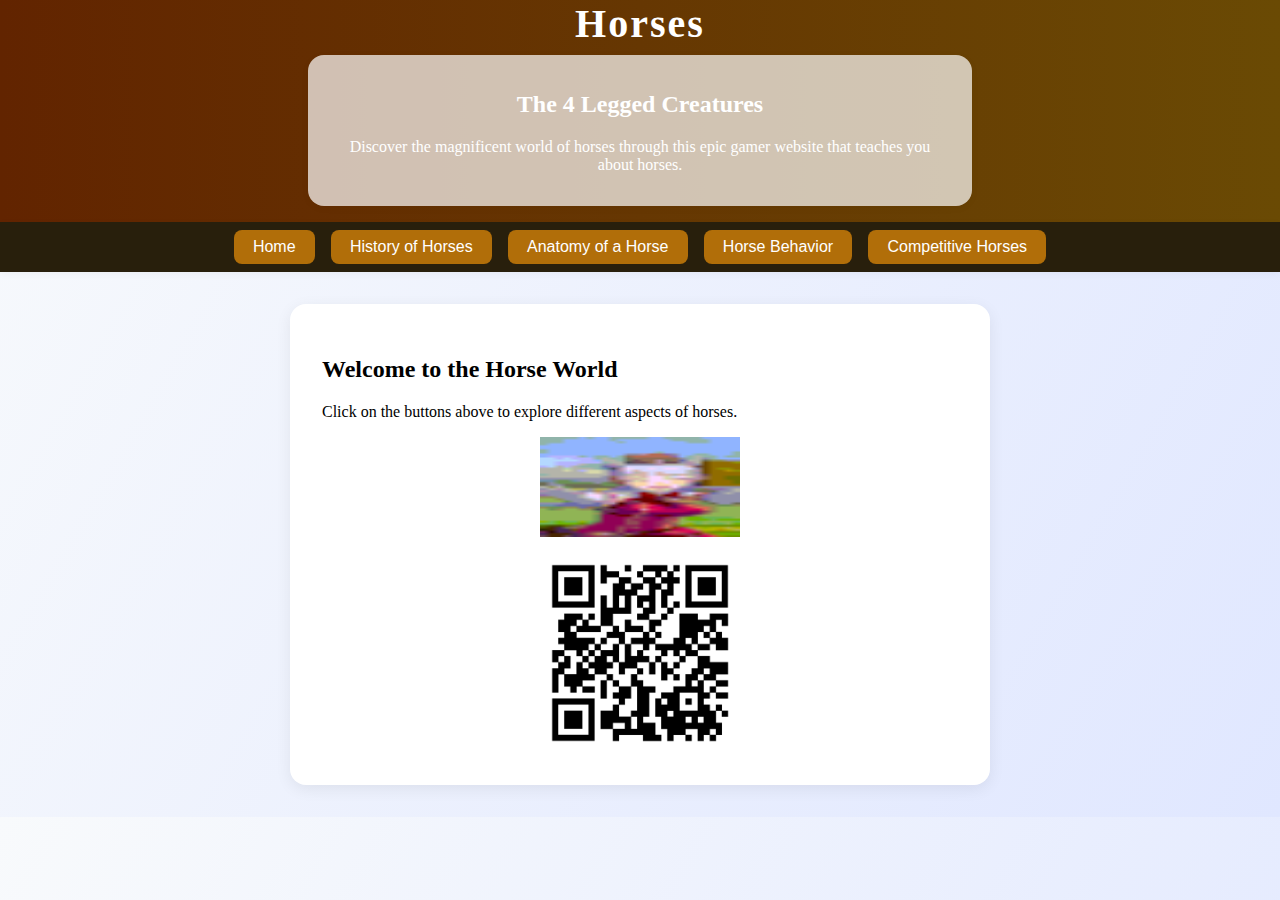
<file: index.html>
<!DOCTYPE html>
<html lang="en">

<head>
    <meta charset="UTF-8">
    <meta name="viewport" content="width=device-width, initial-scale=1.0">
    <title>Horses</title>
    <script src="main.js" defer></script>
    <link rel="stylesheet" href="style.css">
</head>

<body>
    <header class="main-header">
        <h1>Horses</h1>
        <div class="hero-content">
            <h2>The 4 Legged Creatures</h2>
            <p>Discover the magnificent world of horses through this epic gamer website that teaches you about horses.
            </p>
        </div>

    </header>
    <button id="hamIcon" aria-label="Open Menu">☰</button>
    <nav class="main-nav"> <!--menu system-->
        <ul>
            <li><button id="homebtn">Home</button></li>
            <li><button id="page1btn">History of Horses</button></li>
            <li><button id="page2btn">Anatomy of a Horse</button></li>
            <li><button id="page3btn">Horse Behavior</button></li>
            <li><button id="page4btn">Competitive Horses</button></li>
        </ul>
    </nav>

    <main id="pagecontainer">
        <section class="page card" id="page1">
            <h2>Welcome to the Horse World</h2>
            <p>Click on the buttons above to explore different aspects of horses.</p>
            <img id="horsekick" src="images/horsekick.gif" alt="Horse kick animation">
            <img id="QRCode" src="images/QRCode.jpg" alt="QR Code">
        </section>
        <section class="page card" id="page2">
            <h2>History of Horses</h2>
            <div class="button-group">
                <button id="leftBtn">Left</button>
                <button id="resetBtn">Reset</button>
                <button id="rightBtn">Right</button>

            </div>
            <div id="ball" class="mambo idle"></div>
            <div id="contentBox">
                <p>Use the buttons or A & D to move the horse</p>
            </div>
        </section>
        <section class="page card" id="page3">
            <h2>Anatomy of a Horse</h2>
            <p>Learn about the different parts of a horse's body and their functions.</p>
            <p>Input the keywords or click on the buttons to go to it!</p>

            <form id="KeywordInput">
                <label for="Keyword">Keywords:</label>
                <input type="text" id="Keyword" name="Keyword" placeholder="e.g. Body">
                <button type="submit" id="Submit">Submit</button>
            </form>
            <p id="output"></p>
            <img src="images/Horsetomy.jpg" alt="Horse Anatomy" class="anatomy-image">
            <div class="anatomy-buttons">
                <button id="headBtn">Head</button>
                <button id="neckBtn">Neck</button>
                <button id="bodyBtn">Body</button>
                <button id="legsBtn">Legs</button>
                <button id="hoovesBtn">Hooves</button>
            </div>
            <div class="anatomy-info">
                <p id="anatomyText">Click on the buttons to learn more about each part of the horse's anatomy.</p>
            </div>
        </section>
        <section class="page card" id="page4">
            <h2>Horse Behavior</h2>
            <p>Learn about how horses interact, communicate, and live in herds.</p>
            <div class="behavior-section" id="haru">
                <h3 id="Haru1">Horse Herds</h3>
                <p id="Haru2">Horses are social animals that live in groups called herds.</p>
                <img src="images/HaruUrara.jpg" alt="Horse Herd" class="herd-image">
                <p id="Haru3">Herds provide safety and social interaction for horses.</p>
            </div>
            <div class="behavior-section">
                <h3>Communication</h3>
                <p>Horses communicate through body language, vocalizations, and facial expressions.</p>
                <img src="images/SpeChan.jpg" alt="Horse Communication" class="communication-image">
                <p>Understanding horse behavior is key to building a strong bond with them.</p>
            </div>
            <div class="behavior-section">
                <h3>Playful Nature</h3>
                <p>Horses are playful creatures and enjoy activities like running, jumping, and playing with each other.
                </p>
                <img src="images/Goldshi.jpg" alt="Horse Play" class="play-image">
                <p>Play is essential for their physical and mental well-being.</p>
            </div>
        </section>
        <section class="page card" id="page5">
            <div id="introText">
                <h2>Competitive Horses</h2>
                <p>Lets look at some of the well known famous horses when it comes to racing.</p>
                <p>You can do so by playing the clicker game and unlocking new info using the points you get.</p>
                <p>Click Matikanetannhauser to get score.</p>
            </div>

            <div class="game-section">
                <h2 id="scoreBox">Score: None</h2>
                <img id="durianId" src="images/Mambo.jpg" alt="durian image">
            </div>

            <div class="dropdown-container">
                <button class="dropdown-toggle">Open Store</button>
                <div class="dropdown-content">
                    <button class="mamboNav" id="doubleScore" data-tooltip="Doubles the score gained per click!">Double
                        Score: 20 Score</button>
                    <button class="mamboNav" id="firstCreature" data-tooltip="Someone who likes honey. (+1 Score)">2nd
                        Creature: 30 Score</button>
                    <button class="mamboNav" id="secondCreature" data-tooltip="Worth 12 Billion Yen. (+1 Score)">3rd
                        Creature: 40 Score</button>
                    <button class="mamboNav" id="BestiaryLog1" data-tooltip="Learn about a horse!">Bestiary Log 1: 50
                        Score</button>
                    <button class="mamboNav" id="BestiaryLog2" data-tooltip="Learn about a horse!">Bestiary Log 2: 50
                        Score</button>
                </div>
            </div>

            <div class="dropdown-bestiary">
                <button class="bestiary-toggle">Open Bestiary</button>
                <div class="bestiary-content">
                    <button class="bestiaryNav" id="firstBestiaryCreature">Not Unlocked</button>
                    <button class="bestiaryNav" id="secondBestiaryCreature">Not Unlocked</button>
                </div>
            </div>

            <div class="dropdown-objectives">
                <button class="objectives-toggle">Open Objectives</button>
                <div class="objectives-content">
                    <p id="obj1">1. Purchase everything in the store.</p>
                    <p id="obj2">2. Unlock and read the bestiary.</p>
                    <p id="obj3">3. Possess 100 points.</p>
                </div>
            </div>

            <div class="bestiary-page1" id="silence-suzuka">
                <span class="close-btn">×</span>
                <div class="bestiary-content-wrapper">
                    <div class="bestiary-text">
                        <h3>Silence Suzuka</h3>
                        <p>Silence Suzuka was a legendary Japanese Thoroughbred known for her exceptional speed and
                            grace on the
                            racetrack. Born on May 1, 1994, in Biratori Town, Hokkaido, Japan, she was sired by the
                            renowned
                            Sunday Silence and out of the mare Wakia. Trained by Mitsuru Hashida and owned by Keiji
                            Nagai,
                            Silence Suzuka quickly became a sensation in Japanese horse racing.</p>

                        <p>Her racing career was marked by dominance on turf distances ranging from 7 to 10 furlongs. In
                            1998,
                            she secured several prestigious victories, including the <strong>Takarazuka Kinen</strong>,
                            <strong>Mainichi Ōkan</strong>, <strong>Kinko Sho</strong>, <strong>Nakayama Kinen</strong>,
                            and
                            <strong>Kokura Daishoten</strong>, amassing total earnings of ¥455,984,000. Her racing
                            record stood
                            at 16 starts with 9 wins, 1 second, and 0 thirds.
                        </p>

                        <p>Tragically, her promising career was cut short when she suffered a fatal injury during the
                            1998
                            Autumn Tenno Sho, leading to her euthanasia on November 1, 1998, at the age of 4. Despite
                            her brief
                            career, Silence Suzuka left an indelible mark on the sport and was posthumously honored as
                            one of
                            Japan's greatest racehorses.</p>

                        <p>Her legacy continues to inspire, notably as the inspiration for the character Silence Suzuka
                            in the
                            anime series <em>Uma Musume: Pretty Derby</em>, where she is depicted as a spirited and
                            dedicated
                            horse girl.</p>

                    </div>
                    <div class="bestiary-image">
                        <img src="images/SilenceSuzuka.jpg" alt="Silence Suzuka">
                    </div>
                </div>
            </div>
            <div class="bestiary-page2" id="secretariat">
                <span class="close-btn">×</span>
                <div class="bestiary-content-wrapper">
                    <div class="bestiary-text">
                        <h3>Secretariat</h3>
                        <p>Secretariat was an American Thoroughbred racehorse celebrated for his extraordinary speed,
                            power, and heart. Born on March 30, 1970, at Meadow Farm in Virginia, he was sired by Bold
                            Ruler and out of the mare Somethingroyal. Trained by Lucien Laurin and owned by Penny
                            Chenery’s Meadow Stable, Secretariat quickly rose to legendary status in the world of horse
                            racing.</p>

                        <p>His racing career was highlighted by his historic 1973 Triple Crown victory, winning the
                            Kentucky Derby, Preakness Stakes, and Belmont Stakes with remarkable dominance. Notably, his
                            Belmont Stakes win is famous for the record-breaking 31-length lead and a world record time
                            of 2:24 for 1.5 miles on dirt. Over his career, Secretariat had 21 starts with 16 wins, 3
                            seconds, and 1 third, earning more than $1.3 million.</p>

                        <p>Despite retiring young, Secretariat left an indelible legacy in racing history as one of the
                            greatest racehorses of all time. He was inducted into the National Museum of Racing and Hall
                            of Fame in 1974 and remains a symbol of equine excellence.</p>

                        <p>His impact extends beyond the racetrack, inspiring books, films, and countless fans
                            worldwide, ensuring his story endures as a testament to greatness in American horse racing.
                        </p>
                    </div>
                    <div class="bestiary-image">
                        <img src="images/Secretariat.jpg" alt="Secretariat">
                    </div>
                </div>
            </div>


        </section>

    </main>
</body>

</html>
</file>
<file: style.css>
/* font */
@font-face {
    font-family: 'Nexa';
    src: url('fonts/Nexa-ExtraLight.ttf') format('truetype');
    font-weight: normal;
    font-style: normal;
}

/* Base */

body {
    background: linear-gradient(120deg, #f8fafc 0%, #e0e7ff 100%);
    margin: 0 0 0 0;
    padding: 0 0 0 0;
}

header h1 {
    margin-top: 0;
}


/* Head */

.main-header {
    background: linear-gradient(90deg, #622400 0%, #6a4a04 100%);
    color: white;
    padding: 0 0 1rem 0;
    text-align: center;
    box-shadow: 0 2px 8px rgba(0, 0, 0, 0.05);
}

.main-header h1 {
    font-size: 2.5rem;
    margin-bottom: 0.5rem;
    letter-spacing: 2px;
}

.hero-content {
    margin: 0 auto;
    max-width: 600px;
    background: rgba(255, 255, 255, 0.7);
    border-radius: 1rem;
    padding: 1rem 2rem;
    box-shadow: 0 2px 8px rgba(0, 0, 0, 0.04);
}

/* Nav */

.main-nav {
    background: rgb(40, 31, 12);
    color: white;
    box-shadow: 0 2px 8px rgba(0, 0, 0, 0.04);
    margin-bottom: 2rem;
}

.main-nav ul {
    list-style: none;
    margin: 0;
    padding: 0.5rem 1rem;
    display: flex;
    justify-content: center;
    gap: 1rem;
}

.main-nav ul li {
    display: inline;
}

.main-nav button {
    background: #b16e09;
    color: white;
    border: none;
    padding: 0.5rem 1.2rem;
    border-radius: 0.5rem;
    font-size: 1rem;
    cursor: pointer;
    transition: background 0.2s ease;
}

.main-nav button:hover {
    background: #60a5fa;
}

/* Mobile hamburger menu - initially hidden */
#hamIcon {
    display: none;
}

/* ==========================================================================
   PAGE LAYOUT STYLES
   ========================================================================== */

.page.card {
    background: white;
    border-radius: 1rem;
    box-shadow: 0 4px 16px rgba(0, 0, 0, 0.07);
    margin: 2rem auto;
    padding: 2rem;
    max-width: 700px;
    width: 90vw;
    box-sizing: border-box;
    min-height: 300px;
    position: relative;
}

#page5 {
    padding: 2rem;
    border-radius: 1rem;
    margin: 2rem auto;
    max-width: 1500px;
    max-height: 800px;
    height: 60vw;
}


/* ==========================================================================
   BUTTON STYLES
   ========================================================================== */

.button-group {
    background: rgb(40, 31, 12);
    border: none;
    padding: 0.5rem 1.2rem;
    border-radius: 0.5rem;
    display: flex;
    flex-direction: row;
    justify-content: space-between;
    gap: 1rem;
    margin-bottom: 1rem;
}

#leftBtn,
#rightBtn,
#resetBtn,
#Submit {
    background: #b16e09;
    color: white;
    border: none;
    padding: 0.5rem 1.2rem;
    border-radius: 0.5rem;
    font-size: 1rem;
    cursor: pointer;
    transition: background 0.2s ease;
}

#leftBtn:hover,
#rightBtn:hover,
#resetBtn:hover,
#Submit:hover {
    background: #60a5fa;
}

#Submit {
    width: auto;
    /* Let it shrink to fit content */
    min-width: unset;
    /* Cancel any inherited minimum */
    max-width: 100%;
    /* Prevent overflow */
    padding: 0.4rem 0.8rem;
    /* Smaller padding */
    font-size: 0.85rem;
    /* Smaller text */
    box-sizing: border-box;
}

/* ==========================================================================
   INTERACTIVE ELEMENTS - HORSE MOVEMENT
   ========================================================================== */
#mambo,
#ball {
    width: 140px;
    height: 102px;
    background-image: url('images/MamboSprite.jpg');
    background-repeat: no-repeat;
    border-radius: 0.5rem;
}

/* Idle frame - left half */
#mambo.idle,
#ball.idle {
    background-position: 0 0;
}

/* Move frame - right half */
#mambo.move,
#ball.move {
    background-position: -140px 0;
}

#ball {
    /* Remove background: transparent; */
    color: transparent;
    font-weight: bold;
    font-size: 1.2rem;
    width: 140px;
    /* consistent with sprite frame */
    height: 102px;
    position: relative;
    display: flex;
    justify-content: center;
    align-items: center;
    transition: left 0.2s ease;
}

/* Horse kick animation image */
#horsekick {
    display: block;
    margin: 1em auto 0;
    width: 200px;
    height: 100px;
    object-fit: fill;
}

/* qr code */
#QRCode {
    display: block;
    margin: 1em auto 0;
    width: 200px;
    height: 200px;
    object-fit: fill;
}

/* ==========================================================================
   INTERACTIVE ELEMENTS - MAMBO CLICKER GAME
   ========================================================================== */

#durianId,
#creatureOne,
#creatureTwo {
    position: absolute;
    width: 10vw;
    max-width: 120px;
    min-width: 60px;
    transition: all 0.5s ease;
    border-radius: 1rem;
    box-shadow: 0 2px 8px rgba(0, 0, 0, 0.08);
    cursor: pointer;
    z-index: 100;
}

/* Durian shrinking animation class */
#durianId.shrink,
#creatureOne.shrink,
#creatureTwo.shrink {
    width: 5vw;
    opacity: 0;
}

.game-section {
    user-select: none;
}

/* Store */

/* Dropdown container (top right corner) */
.dropdown-container {
    position: absolute;
    top: 1.5rem;
    right: 1.5rem;
    z-index: 10;
}

/* Toggle button */
.dropdown-toggle {
    background-color: #4b5563;
    color: white;
    padding: 0.6rem 1rem;
    font-size: 1rem;
    border: none;
    border-radius: 0.5rem;
    min-width: 110px;
    cursor: pointer;
    user-select: none;
}

/* Dropdown content */
.dropdown-content {
    display: none;
    position: absolute;
    right: 0;
    background-color: white;
    min-width: 350px;
    min-height: auto;
    box-shadow: 0 4px 12px rgba(0, 0, 0, 0.1);
    border-radius: 0.5rem;
    overflow: hidden;
    user-select: none;
}

.dropdown-content a {
    color: black;
    padding: 0.75rem 1rem;
    text-decoration: none;
    display: block;
}

.dropdown-content a:hover {
    background-color: #f3f4f6;
}

/* Show dropdown when toggled */
.dropdown-container.show .dropdown-content {
    display: block;
}


/*Bestiary Section*/
.dropdown-bestiary {
    position: absolute;
    bottom: 1.5rem;
    right: 1.5rem;
    z-index: 10;
    user-select: none;
}

/* The toggle button */
.bestiary-toggle {
    background-color: #4b5563;
    color: white;
    padding: 0.6rem 1rem;
    font-size: 1rem;
    border: none;
    border-radius: 0.5rem;
    min-width: 110px;
    cursor: pointer;
}

/* The dropdown content */
/* Make sure the dropdown content is going upwards instead of downwards */
.bestiary-content {
    display: none;
    /* Hidden by default */
    position: absolute;
    bottom: 100%;
    /* Position above the toggle button */
    right: 0;
    /* Align right edges */
    background-color: white;
    border-radius: 0.5rem;
    /* Rounded top corners */
    box-shadow: 0 -4px 12px rgba(0, 0, 0, 0.15);
    /* Shadow above */
    min-width: 150px;
    padding: 0.5rem;
    z-index: 20;
}

.bestiary-content.show {
    display: block;
    /* Show when toggled */
}

.bestiary-page1 {
    display: flex;
    justify-content: center;
    align-items: flex-start;
    padding: 20px;
    background: white;
    border-radius: 10px;
    max-width: 800px;
    max-height: 90vh;
    /* Ensure it doesn't go off screen */
    margin: auto;
    position: fixed;
    top: 10%;
    /* Start 10% from the top */
    left: 50%;
    transform: translateX(-50%);
    /* Only center horizontally */
    overflow-y: auto;
    z-index: 1000;
    gap: 20px;
    box-shadow: 0 -8px 16px rgba(255, 0, 0, 0.15);
}


.bestiary-content-wrapper {
    display: flex;
    gap: 20px;
}

.bestiary-text {
    flex: 2;
}

.bestiary-image {
    flex: 1;
    display: flex;
    justify-content: center;
    align-items: center;
}

.bestiary-image img {
    max-width: 100%;
    height: auto;
    border-radius: 8px;
}

.close-btn {
    position: absolute;
    top: 10px;
    right: 14px;
    font-size: 30px;
    font-weight: bold;
    color: #333;
    cursor: pointer;
    z-index: 10;
}

.close-btn:hover {
    color: red;
}

.bestiary-page2 {
    display: flex;
    justify-content: center;
    align-items: flex-start;
    padding: 20px;
    background: white;
    border-radius: 10px;
    max-width: 800px;
    max-height: 90vh;
    /* Ensure it doesn't go off screen */
    margin: auto;
    position: fixed;
    top: 10%;
    /* Start 10% from the top */
    left: 50%;
    transform: translateX(-50%);
    /* Only center horizontally */
    overflow-y: auto;
    z-index: 1000;
    gap: 20px;
    box-shadow: 0 -8px 16px rgba(0, 208, 255, 0.15);
}

.bestiary-page2 .bestiary-content-wrapper {
    display: flex;
    gap: 20px;
}

.bestiary-page2 .bestiary-text {
    flex: 2;
}

.bestiary-page2 .bestiary-image {
    flex: 1;
    display: flex;
    justify-content: center;
    align-items: center;
}

.bestiary-page2 .bestiary-image img {
    max-width: 100%;
    height: auto;
    border-radius: 8px;
}

.bestiary-page2 .close-btn {
    position: absolute;
    top: 10px;
    right: 14px;
    font-size: 30px;
    font-weight: bold;
    color: #333;
    cursor: pointer;
    z-index: 10;
}

.bestiary-page2 .close-btn:hover {
    color: red;
}



/* Buttons that should be the same as the ones in navigation */
.mamboNav,
.bestiaryNav {
    background-color: #b16e09;
    color: white;
    padding: 0.6rem 1rem;
    font-size: 1rem;
    border: none;
    border-radius: 0.5rem;
    min-width: 120px;
    cursor: pointer;
    display: block;
    /* Make buttons block elements */
    margin-bottom: 0.5rem;
    /* Space between buttons */
}

#floatingTooltip {
    position: absolute;
    background-color: #333;
    color: white;
    padding: 6px 10px;
    border-radius: 6px;
    font-size: 13px;
    pointer-events: none;
    opacity: 0;
    transition: opacity 0.2s;
    white-space: nowrap;
    z-index: 1000;
}


/* Objectives Section */
.dropdown-objectives {
    position: absolute;
    bottom: 1.5rem;
    left: 1.5rem;
    z-index: 10;
    user-select: none;
}

/* The toggle button */
.objectives-toggle {
    background-color: #4b5563;
    color: white;
    padding: 0.6rem 1rem;
    font-size: 1rem;
    border: none;
    border-radius: 0.5rem;
    min-width: 110px;
    cursor: pointer;
}

/* The dropdown content */
.objectives-content {
    display: none;
    /* Hidden by default */
    position: absolute;
    bottom: 100%;
    /* Position above the toggle button */
    left: 0;
    /* Align left edges */
    background-color: white;
    border-radius: 0.5rem;
    /* Rounded top corners */
    box-shadow: 0 -4px 12px rgba(0, 0, 0, 0.15);
    /* Shadow above */
    min-width: 300px;
    padding: 0.5rem;
    z-index: 20;
}


/* ==========================================================================
   CSS ANIMATIONS
   ========================================================================== */

/* 360 degree rotation animation */
@keyframes rotate360 {
    from {
        transform: rotate(0deg);
    }

    to {
        transform: rotate(360deg);
    }
}

#durianId.rotate,
#creatureOne.rotate,
#creatureTwo.rotate {
    animation: rotate360 0.2s linear;
}

@keyframes shrinkGrow {

    0%,
    100% {
        transform: scale(1);
        opacity: 1;

    }

    50% {
        transform: scale(0.0);
        opacity: 0;
        /* This makes it red */
    }
}


#durianId.shrinkGrow,
#creatureOne.shrinkGrow,
#creatureTwo.shrinkGrow {
    animation: shrinkGrow 5s ease-in-out forwards;
}

/* Pulse animation for active elements */
@keyframes pulse {

    0%,
    100% {
        transform: scale(1);
    }

    50% {
        transform: scale(1.05);
    }
}

/* Shimmer effect animation */
@keyframes shimmer {
    0% {
        background-position: -200% 0;
    }

    100% {
        background-position: 200% 0;
    }
}

/* Loading spinner animation */
@keyframes spin {
    0% {
        transform: rotate(0deg);
    }

    100% {
        transform: rotate(360deg);
    }
}

/* Fade in from bottom animation */
@keyframes fadeInUp {
    from {
        opacity: 0;
        transform: translateY(30px);
    }

    to {
        opacity: 1;
        transform: translateY(0);
    }
}

/* ==========================================================================
   HORSE ANATOMY SECTION STYLES
   ========================================================================== */

.anatomy-image {
    width: 50%;
    max-width: 600px;
    height: auto;
    display: block;
    margin: 1.5rem auto;
    border-radius: 1rem;
    box-shadow: 0 4px 16px rgba(0, 0, 0, 0.1);
    transition: transform 0.3s ease, box-shadow 0.3s ease;
}

.anatomy-image:hover {
    transform: scale(1.02);
    box-shadow: 0 8px 24px rgba(0, 0, 0, 0.15);
}

.anatomy-buttons {
    display: flex;
    flex-wrap: wrap;
    gap: 1rem;
    justify-content: center;
    margin: 2rem 0;
    padding: 1rem;
    background: rgba(255, 255, 255, 0.5);
    border-radius: 1rem;
    box-shadow: inset 0 2px 4px rgba(0, 0, 0, 0.05);
}

.anatomy-buttons button {
    background: linear-gradient(135deg, #b16e09 0%, #d97706 100%);
    color: white;
    border: none;
    padding: 0.8rem 1.5rem;
    border-radius: 0.6rem;
    font-size: 1rem;
    font-weight: 600;
    cursor: pointer;
    transition: all 0.3s ease;
    box-shadow: 0 2px 8px rgba(177, 110, 9, 0.3);
    position: relative;
    overflow: hidden;
}

/* Shimmer effect on anatomy buttons */
.anatomy-buttons button::before {
    content: '';
    position: absolute;
    top: 0;
    left: -100%;
    width: 100%;
    height: 100%;
    background: linear-gradient(90deg, transparent, rgba(255, 255, 255, 0.3), transparent);
    transition: left 0.5s;
}

.anatomy-buttons button:hover::before {
    left: 100%;
}

.anatomy-buttons button:hover {
    background: linear-gradient(135deg, #d97706 0%, #f59e0b 100%);
    transform: translateY(-2px);
    box-shadow: 0 4px 16px rgba(177, 110, 9, 0.4);
}

.anatomy-buttons button:active {
    transform: translateY(0);
    box-shadow: 0 2px 8px rgba(177, 110, 9, 0.3);
}

.anatomy-buttons button.active {
    background: linear-gradient(135deg, #059669 0%, #10b981 100%);
    box-shadow: 0 4px 16px rgba(5, 150, 105, 0.4);
    animation: pulse 2s infinite;
}

.anatomy-info {
    background: white;
    border-radius: 1rem;
    padding: 2rem;
    margin: 1.5rem 0;
    box-shadow: 0 4px 16px rgba(0, 0, 0, 0.08);
    border: 2px solid transparent;
    transition: all 0.3s ease;
    position: relative;
    overflow: hidden;
}

/* Animated top border for anatomy info */
.anatomy-info::before {
    content: '';
    position: absolute;
    top: 0;
    left: 0;
    right: 0;
    height: 4px;
    background: linear-gradient(90deg, #b16e09, #d97706, #f59e0b, #d97706, #b16e09);
    background-size: 200% 100%;
    animation: shimmer 3s linear infinite;
}

.anatomy-info.highlight {
    border-color: #b16e09;
    background: linear-gradient(135deg, #fff7ed 0%, #fed7aa 5%, #fff7ed 100%);
    transform: scale(1.02);
    box-shadow: 0 8px 24px rgba(177, 110, 9, 0.2);
}

#anatomyText {
    margin: 0;
    line-height: 1.7;
    color: #374151;
    font-size: 1.1rem;
    transition: all 0.3s ease;
}

.anatomy-info.highlight #anatomyText {
    color: #92400e;
    font-weight: 500;
}

.anatomy-info ul {
    list-style-type: disc;
    padding-left: 1.2rem;
    margin: 0;
}

.anatomy-info li {
    margin-bottom: 0.5rem;
    line-height: 1.4;
}

/* ==========================================================================
   HORSE BEHAVIOR SECTION STYLES
   ========================================================================== */

.behavior-section {
    display: flex;
    align-items: center;
    margin: 3rem 0;
    padding: 2rem;
    background: linear-gradient(135deg, #ffffff 0%, #f8fafc 100%);
    border-radius: 1.5rem;
    box-shadow: 0 8px 24px rgba(0, 0, 0, 0.08);
    gap: 2.5rem;
    transition: all 0.4s ease;
    position: relative;
    overflow: hidden;
    animation: fadeInUp 0.8s ease forwards;
    cursor: pointer;
    user-select: none;
}

/* Alternating layout for behavior sections */
.behavior-section:nth-child(even) {
    flex-direction: row-reverse;
    background: linear-gradient(135deg, #f0f9ff 0%, #e0f2fe 100%);
}

/* Hover effects for behavior sections */
.behavior-section::before {
    content: '';
    position: absolute;
    top: 0;
    left: -100%;
    width: 100%;
    height: 100%;
    background: linear-gradient(90deg, transparent, rgba(177, 110, 9, 0.05), transparent);
    transition: left 0.8s ease;
}

.behavior-section:hover::before {
    left: 100%;
}

.behavior-section:hover {
    transform: translateY(-8px);
    box-shadow: 0 16px 40px rgba(0, 0, 0, 0.12);
    background: linear-gradient(135deg, #ffffff 0%, #fef3e2 100%);
}

.behavior-section:nth-child(even):hover {
    background: linear-gradient(135deg, #f0f9ff 0%, #bae6fd 100%);
}

/* Behavior section images */
.behavior-image {
    flex: 0 0 300px;
    width: 300px;
    object-fit: cover;
    border-radius: 1.2rem;
    box-shadow: 0 8px 24px rgba(0, 0, 0, 0.15);
    transition: all 0.4s cubic-bezier(0.4, 0, 0.2, 1);
}

.behavior-image:hover {
    transform: scale(1.05) rotate(1deg);
    box-shadow: 0 16px 40px rgba(0, 0, 0, 0.2);
    filter: brightness(1.1) contrast(1.05);
}

.behavior-content p {
    color: #374151;
    font-size: 1.1rem;
    line-height: 1.8;
    margin-bottom: 1.2rem;
    opacity: 0.9;
    transition: all 0.3s ease;
}

.behavior-section:hover .behavior-content p {
    opacity: 1;
    color: #1f2937;
}

/* Alternating color schemes for behavior sections */
.behavior-section:nth-child(odd) {
    border-left: 6px solid #b16e09;
}

.behavior-section:nth-child(even) {
    border-right: 6px solid #3b82f6;
}

/* Staggered animation delays */
.behavior-section:nth-child(2) {
    animation-delay: 0.2s;
}

.behavior-section:nth-child(3) {
    animation-delay: 0.4s;
}

.behavior-section:nth-child(4) {
    animation-delay: 0.6s;
}

/* ==========================================================================
   RESPONSIVE DESIGN - MOBILE STYLES
   ========================================================================== */

@media screen and (max-width: 800px) {

    #ball {
        z-index: 20;
    }

    /* Mobile navigation styles */
    .main-nav ul {
        flex-direction: column;
        align-items: flex-start;
        gap: 0.5rem;
        display: none;
        /* Hidden by default on mobile */

    }

    /* Show hamburger menu on mobile */
    #hamIcon {
        display: block;
        position: fixed;
        top: 10px;
        right: 10px;
        z-index: 1100;
        background-color: #6366f1;
        color: white;
        padding: 10px;
        border: none;
        border-radius: 50%;
        font-size: 1.5rem;
        cursor: pointer;
    }

    #scoreBox,
    #durianId {
        display: inline-block;
        vertical-align: middle;
    }

    /* Show menu when hamburger is clicked */
    .main-nav.menuShow ul {
        display: flex;
        width: auto;
        /* Let it shrink to fit content */
        min-width: unset;
        /* Cancel any inherited minimum */
        max-width: 100%;
        /* Smaller padding */
        font-size: 0.85rem;
        /* Smaller text */
        box-sizing: border-box;
    }

    .bestiary-page1 {
        flex-direction: column;
        align-items: center;
        padding: 15px;
        width: 90%;
        max-height: 90vh;
    }

    .bestiary-image {
        margin-top: 10px;
    }

    .bestiary-image img {
        width: 100%;
        height: auto;
    }


    .bestiary-page1 .close-btn {
        font-size: 28px;
        top: 10px;
        right: 14px;
    }

    .bestiary-page1 h3 {
        font-size: 1.4rem;
    }

    .bestiary-page1 p {
        line-height: 1.4;
    }

    .bestiary-page2 {
        flex-direction: column;
        align-items: center;
        padding: 15px;
        width: 90%;
        max-height: 90vh;
    }

    .bestiary-page2 .bestiary-image {
        margin-top: 10px;
    }

    .bestiary-page2 .bestiary-image img {
        width: 100%;
        height: auto;
    }

    .bestiary-page2 .close-btn {
        font-size: 28px;
        top: 10px;
        right: 14px;
    }

    .bestiary-page2 h3 {
        font-size: 1.4rem;
    }

    .bestiary-page2 p {
        line-height: 1.4;
    }


    .dropdown-objectives,
    .dropdown-bestiary,
    .dropdown-container {
        z-index: 10;
    }

    #QRCode {
        display: none;
    }


}

@media screen and (max-width: 768px) {

    /* Anatomy section mobile styles */
    .anatomy-buttons {
        flex-direction: column;
        align-items: center;
    }

    .anatomy-buttons button {
        width: 80%;
        max-width: 200px;
    }

    .anatomy-image {
        max-width: 100%;
    }

    /* Behavior section mobile styles */
    .behavior-section,
    .behavior-section:nth-child(even) {
        flex-direction: column;
        text-align: center;
        gap: 1.5rem;
        padding: 1.5rem;
        margin: 2rem 0;
    }

    .behavior-image {
        flex: none;
        width: 100%;
        max-width: 350px;
        height: 200px;
    }

    .behavior-content {
        padding: 0;
    }

    .behavior-content h3 {
        font-size: 1.6rem;
    }

    .behavior-content h3::after {
        left: 50%;
        transform: translateX(-50%);
    }

    .behavior-section:hover .behavior-content h3::after {
        width: 80px;
    }

    .behavior-content p {
        font-size: 1rem;
        text-align: left;
    }
}

@media screen and (max-width: 480px) {


    /* Intro of minigame */
    #introText h2,
    #introText p {
        font-size: 0.7rem;
    }

    #scoreBox,
    #durianId {
        display: inline-block;
        vertical-align: middle;
    }

    /*button sizes*/
    .dropdown-container,
    .dropdown-bestiary,
    .dropdown-objectives {
        font-size: 0.8rem;
    }


    /* Extra small mobile styles */
    /* Dropdown content */
    .dropdown-content {
        min-width: 180px;
    }

    .dropdown-content .mamboNav {
        font-size: 0.8rem;
        margin: 0;
        /* or 12px */
    }

    .mamboNav,
    .bestiaryNav {
        margin-bottom: 0.1rem;
    }

    .behavior-section {
        margin: 1.5rem 0;
        padding: 1rem;
    }

    .behavior-image {
        height: 180px;
    }

    .behavior-content h3 {
        font-size: 1.4rem;
    }

    .behavior-content p {
        font-size: 0.95rem;
        line-height: 1.6;
    }

    .bestiary-page1 {
        padding: 10px;
        width: 95%;
    }

    .bestiary-text {
        font-size: 14px;
    }

    .bestiary-image img {
        border-radius: 6px;
    }

    .bestiary-page2 {
        padding: 10px;
        width: 95%;
    }

    .bestiary-page2 h3 {
        font-size: 1.2rem;
    }

    .bestiary-page2 p {
        font-size: 0.9rem;
        line-height: 1.3;
    }

    .bestiary-page2 .close-btn {
        font-size: 24px;
        top: 8px;
        right: 10px;
    }

    .objectives-toggle,
    .bestiary-toggle,
    .dropdown-toggle {
        width: auto;
        /* Let it shrink to fit content */
        min-width: unset;
        /* Cancel any inherited minimum */
        max-width: 100%;
        /* Prevent overflow */
        padding: 0.4rem 0.8rem;
        /* Smaller padding */
        font-size: 0.85rem;
        /* Smaller text */
        box-sizing: border-box;
    }

    .objectives-content {
        font-size: 0.8rem;
        width: auto;
        min-width: 130px;
    }


}
</file>
